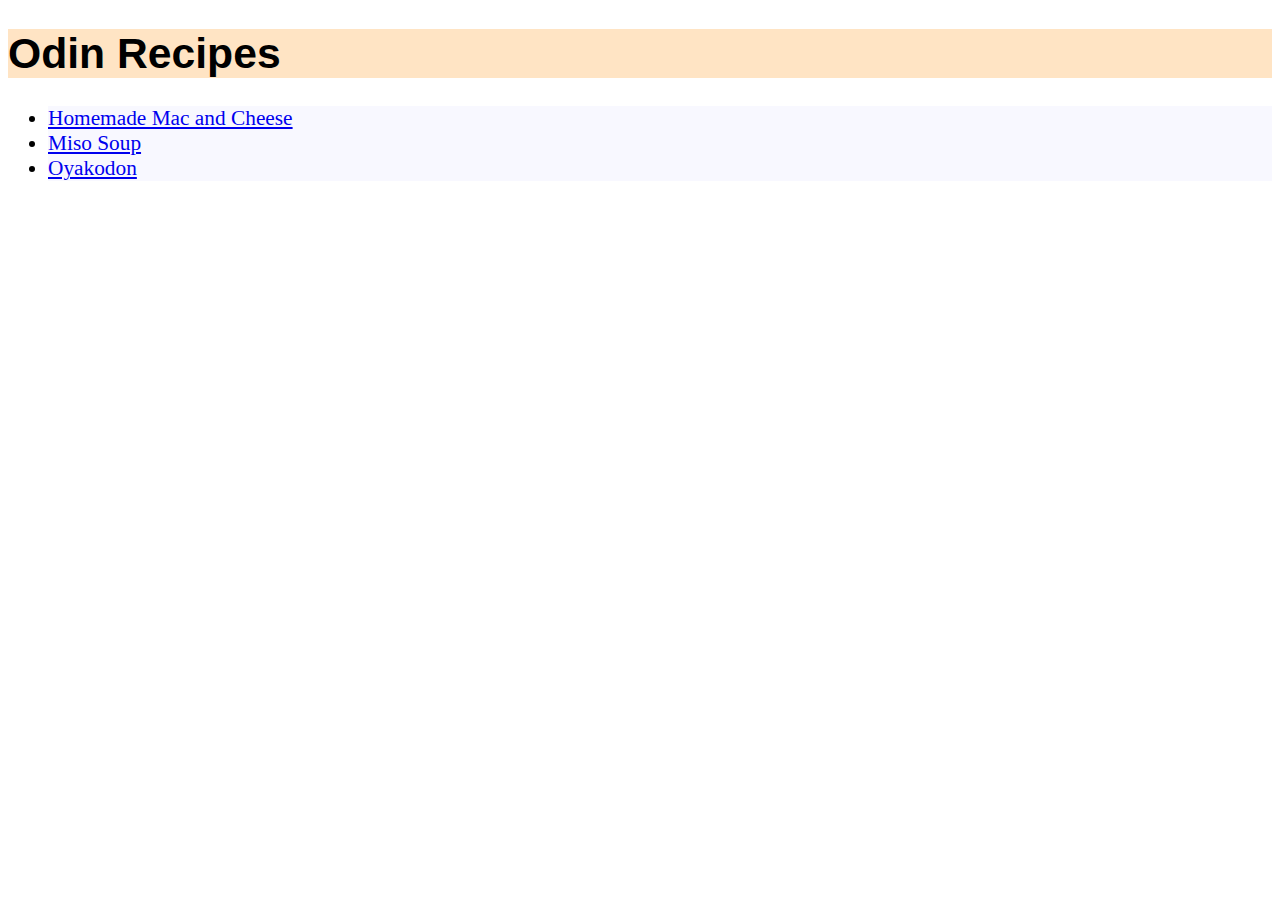
<file: index.html>
<!DOCTYPE html>

<html lang="en">

<head>
  <meta charset="utf-8">
  <title>Odin Recipes</title>
  <link rel="stylesheet" href="./styles.css">
</head>

<body>
  <h1>Odin Recipes</h1>
  <ul>
    <li><a href="./recipes/mac-n-cheese.html">Homemade Mac and Cheese</a></li>
    <li><a href="./recipes/miso-soup.html">Miso Soup</a></li>
    <li><a href="./recipes/oyakodon.html">Oyakodon</a></li>
  </ul>
  
</body>

</html>
</file>
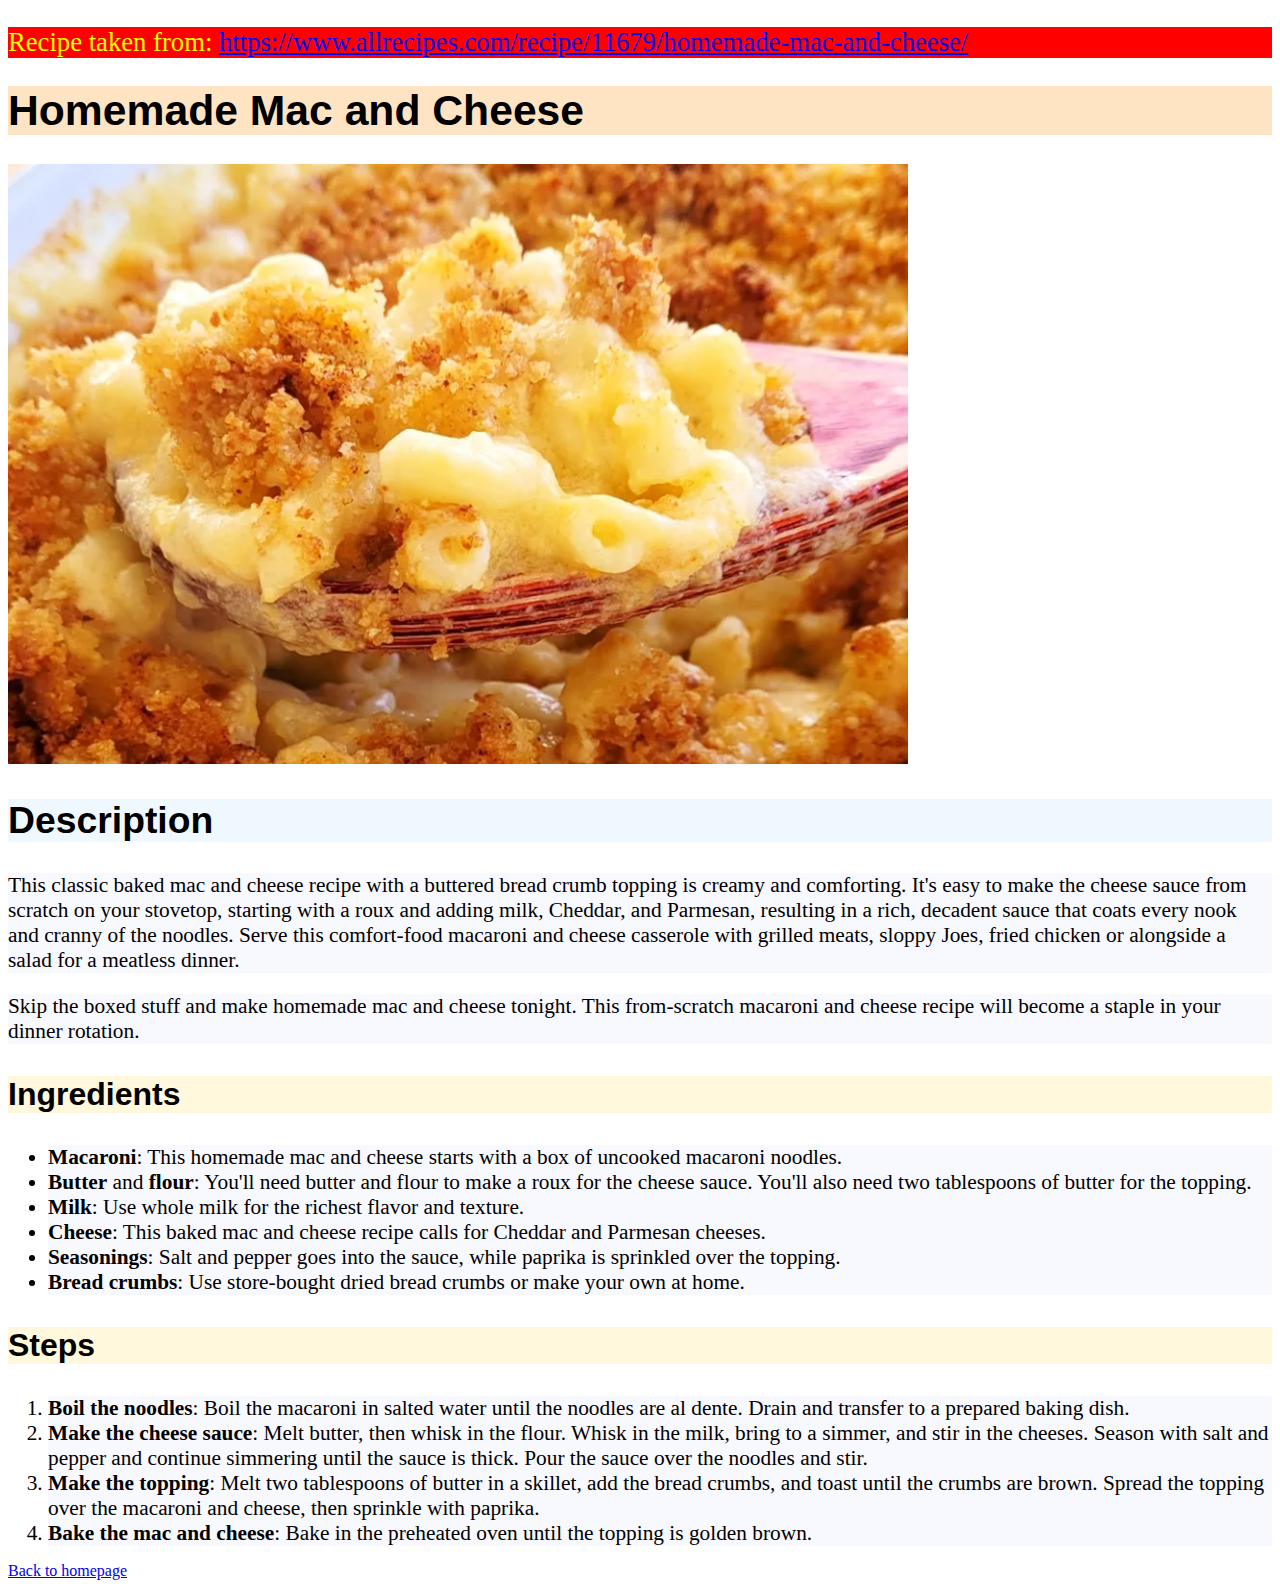
<file: recipes/mac-n-cheese.html>
<!DOCTYPE html>

<html lang="en">

<head>
  <meta charset="utf-8">
  <title>Homemade Mac and Cheese</title>
  <link rel="stylesheet" href="../styles.css">
</head>

<body>
  <p class="credit">Recipe taken from: <a href="https://www.allrecipes.com/recipe/11679/homemade-mac-and-cheese/">https://www.allrecipes.com/recipe/11679/homemade-mac-and-cheese/</a></p>

  <h1>Homemade Mac and Cheese</h1>
  <img src="./mac-n-cheese.webp" alt="Delicious Mac and Cheese">
  <h2>Description</h2>

  <p>This classic baked mac and cheese recipe with a buttered bread crumb topping is creamy and comforting. It's easy to make the cheese sauce from scratch on your stovetop, starting with a roux and adding milk, Cheddar, and Parmesan, resulting in a rich, decadent sauce that coats every nook and cranny of the noodles. Serve this comfort-food macaroni and cheese casserole with grilled meats, sloppy Joes, fried chicken or alongside a salad for a meatless dinner.</p>

  <p>Skip the boxed stuff and make homemade mac and cheese tonight. This from-scratch macaroni and cheese recipe will become a staple in your dinner rotation.</p>

  <h3>Ingredients</h3>
  <ul>
    <li><strong>Macaroni</strong>: This homemade mac and cheese starts with a box of uncooked macaroni noodles.</li>
    <li><strong>Butter</strong> and <strong>flour</strong>: You'll need butter and flour to make a roux for the cheese sauce. You'll also need two tablespoons of butter for the topping.</li>
    <li><strong>Milk</strong>: Use whole milk for the richest flavor and texture.</li>
    <li><strong>Cheese</strong>: This baked mac and cheese recipe calls for Cheddar and Parmesan cheeses.</li>
    <li><strong>Seasonings</strong>: Salt and pepper goes into the sauce, while paprika is sprinkled over the topping.</li>
    <li><strong>Bread crumbs</strong>: Use store-bought dried bread crumbs or make your own at home.</li>
  </ul>

  <h3>Steps</h3>
  <ol>
    <li><strong>Boil the noodles</strong>: Boil the macaroni in salted water until the noodles are al dente. Drain and transfer to a prepared baking dish.</li>
    <li><strong>Make the cheese sauce</strong>: Melt butter, then whisk in the flour. Whisk in the milk, bring to a simmer, and stir in the cheeses. Season with salt and pepper and continue simmering until the sauce is thick. Pour the sauce over the noodles and stir.</li>
    <li><strong>Make the topping</strong>: Melt two tablespoons of butter in a skillet, add the bread crumbs, and toast until the crumbs are brown. Spread the topping over the macaroni and cheese, then sprinkle with paprika.</li>
    <li><strong>Bake the mac and cheese</strong>: Bake in the preheated oven until the topping is golden brown.</li>
  </ol>

  <a href="../index.html">Back to homepage</a>
</body>

</html>
</file>
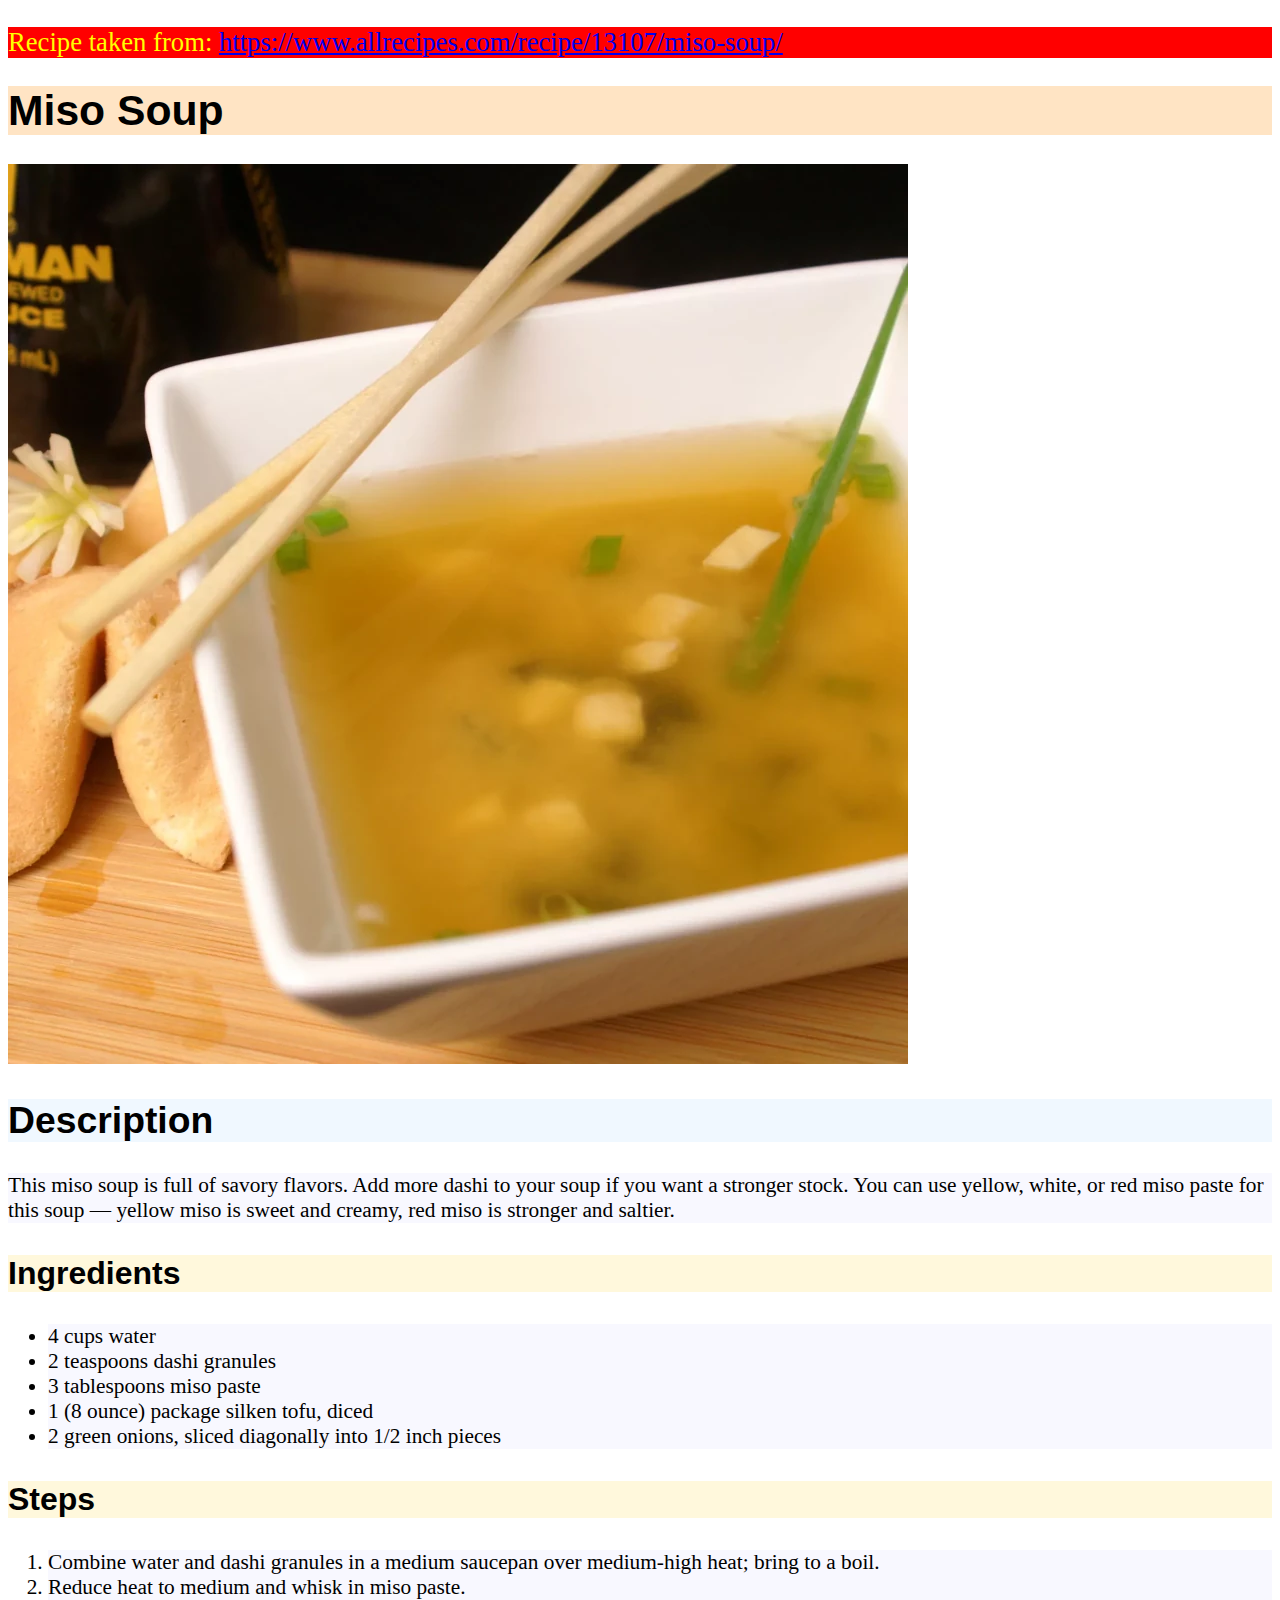
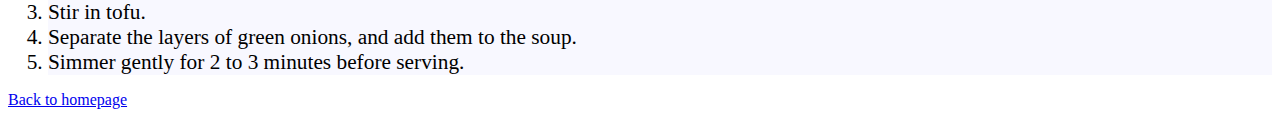
<file: recipes/miso-soup.html>
<!DOCTYPE html>

<html lang="en">

<head>
  <meta charset="utf-8">
  <title>Miso Soup</title>
  <link rel="stylesheet" href="../styles.css">
</head>

<body>
  <p class="credit">Recipe taken from: <a href="https://www.allrecipes.com/recipe/13107/miso-soup/">https://www.allrecipes.com/recipe/13107/miso-soup/</a></p>

  <h1>Miso Soup</h1>
  <img src="./miso-soup.webp" alt="Delicious miso soup">

  <h2>Description</h2>
  <p>This miso soup is full of savory flavors. Add more dashi to your soup if you want a stronger stock. You can use yellow, white, or red miso paste for this soup — yellow miso is sweet and creamy, red miso is stronger and saltier.</p>

  <h3>Ingredients</h3>
  <ul>
    <li>4 cups water</li>
    <li>2 teaspoons dashi granules</li>
    <li>3 tablespoons miso paste</li>
    <li>1 (8 ounce) package silken tofu, diced</li>
    <li>2 green onions, sliced diagonally into 1/2 inch pieces</li>
  </ul>

  <h3>Steps</h3>
  <ol>
    <li>Combine water and dashi granules in a medium saucepan over medium-high heat; bring to a boil.</li>
    <li>Reduce heat to medium and whisk in miso paste.</li>
    <li>Stir in tofu.</li>
    <li>Separate the layers of green onions, and add them to the soup.</li>
    <li>Simmer gently for 2 to 3 minutes before serving. </li>
  </ol>

  <a href="../index.html">Back to homepage</a>
</body>

</html>
</file>
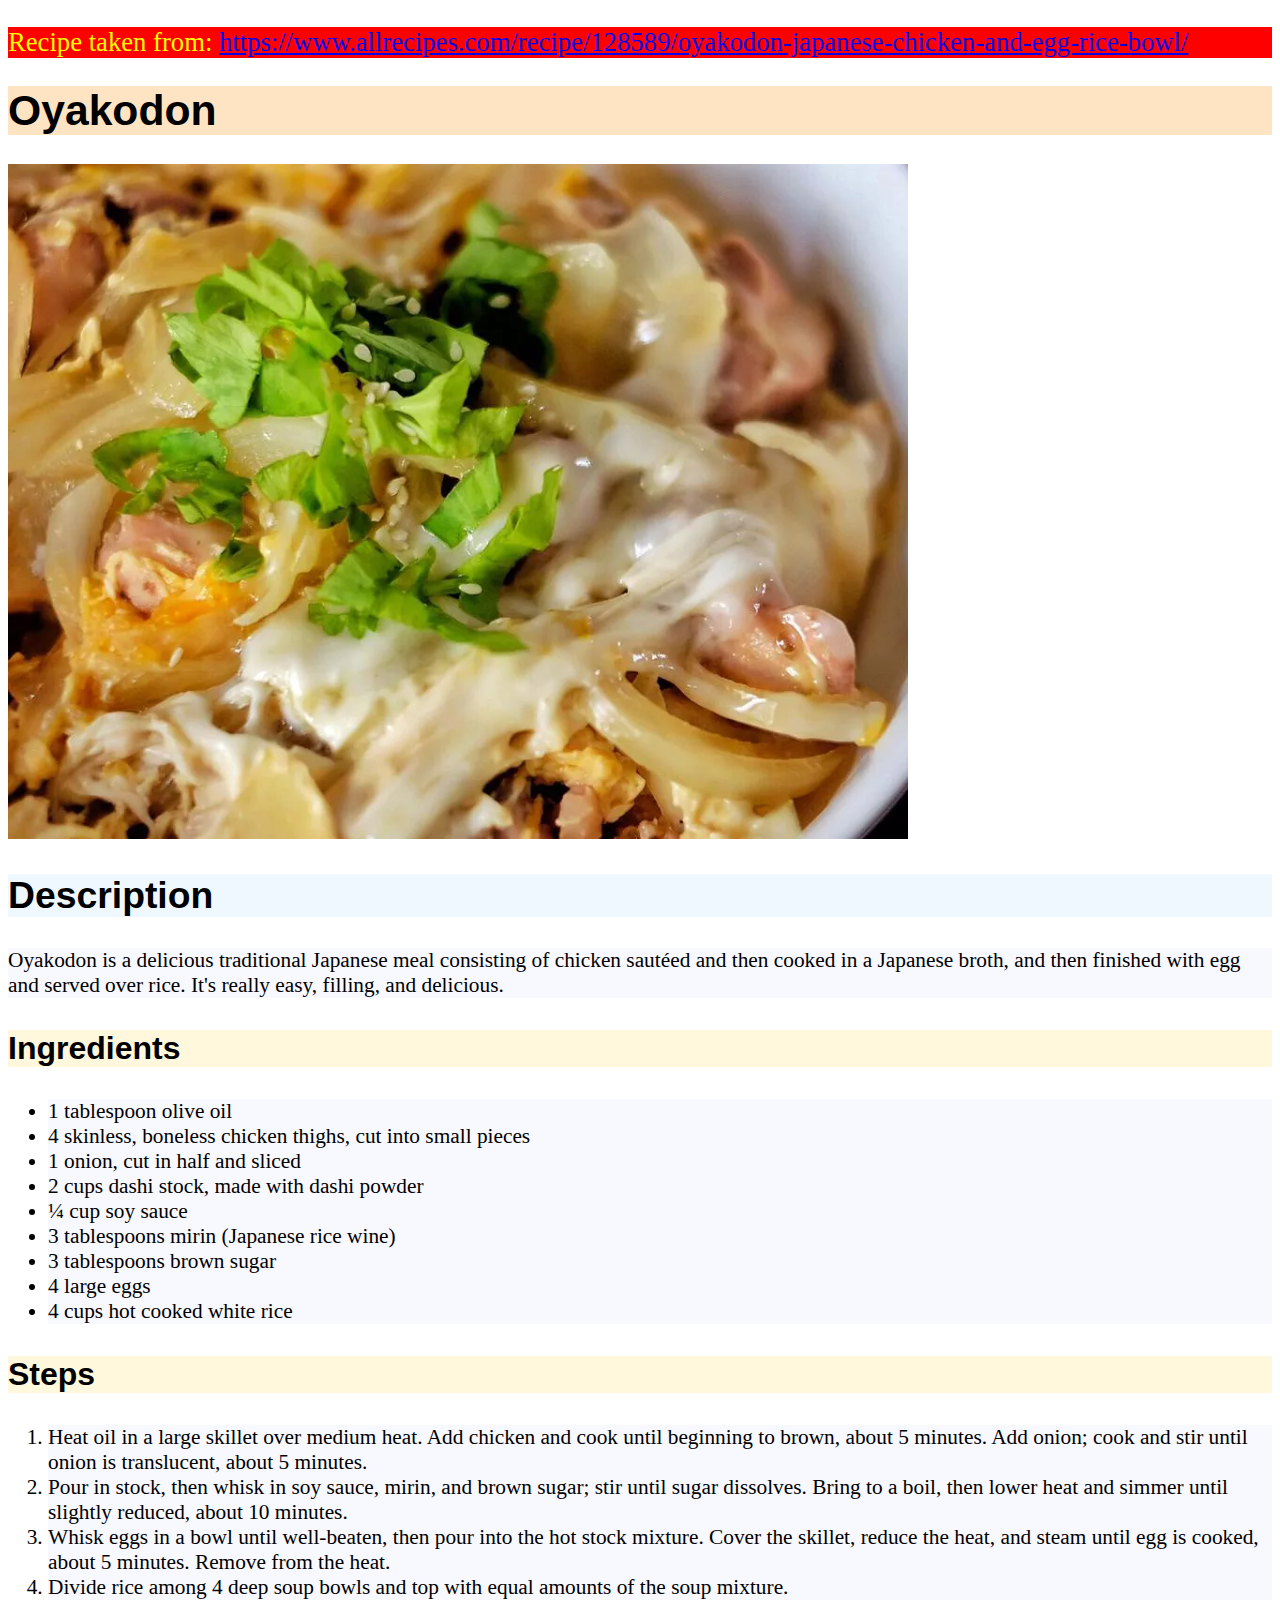
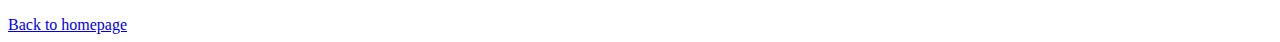
<file: recipes/oyakodon.html>
<!DOCTYPE html>

<html lang="en">

<head>
  <meta charset="utf-8">
  <title>Oyakodon</title>
  <link rel="stylesheet" href="../styles.css">
</head>

<body>
  <p class="credit">Recipe taken from: <a href="https://www.allrecipes.com/recipe/128589/oyakodon-japanese-chicken-and-egg-rice-bowl/">https://www.allrecipes.com/recipe/128589/oyakodon-japanese-chicken-and-egg-rice-bowl/</a></p>

  <h1>Oyakodon</h1>
  <img src="./oyakodon.webp" alt="Delicious Oyakodon">

  <h2>Description</h2>
  <p>Oyakodon is a delicious traditional Japanese meal consisting of chicken sautéed and then cooked in a Japanese broth, and then finished with egg and served over rice. It's really easy, filling, and delicious.</p>

  <h3>Ingredients</h3>
  <ul>
    <li>1 tablespoon olive oil</li>
    <li>4 skinless, boneless chicken thighs, cut into small pieces</li>
    <li>1 onion, cut in half and sliced</li>
    <li>2 cups dashi stock, made with dashi powder</li>
    <li>¼ cup soy sauce</li>
    <li>3 tablespoons mirin (Japanese rice wine)</li>
    <li>3 tablespoons brown sugar</li>
    <li>4 large eggs</li>
    <li>4 cups hot cooked white rice</li>
  </ul>

  <h3>Steps</h3>
  <ol>
    <li>Heat oil in a large skillet over medium heat. Add chicken and cook until beginning to brown, about 5 minutes. Add onion; cook and stir until onion is translucent, about 5 minutes.</li>
    <li>Pour in stock, then whisk in soy sauce, mirin, and brown sugar; stir until sugar dissolves. Bring to a boil, then lower heat and simmer until slightly reduced, about 10 minutes.</li>
    <li>Whisk eggs in a bowl until well-beaten, then pour into the hot stock mixture. Cover the skillet, reduce the heat, and steam until egg is cooked, about 5 minutes. Remove from the heat.</li>
    <li>Divide rice among 4 deep soup bowls and top with equal amounts of the soup mixture.</li>
  </ol>

  <a href="../index.html">Back to homepage</a>
</body>

</html>
</file>
<file: styles.css>
h1,
h2,
h3 {
  font-family: Verdana, Arial, sans-serif;
  font-weight: bold;
}

h1 {
  background-color: bisque;
  font-size: 32pt;
}

h2 {
  background-color: aliceblue;
  font-size: 28pt;
}

h3 {
  background-color: cornsilk;
  font-size: 24pt;
}

p,
li {
  background-color: ghostwhite;
  font-family: Georgia, "Times New Roman", serif;
  font-size: 16pt;
}

img {
  width: 900px;
  height: auto;
}

.credit {
  background-color: red;
  color: yellow;
  font-size: 20pt;
}
</file>
